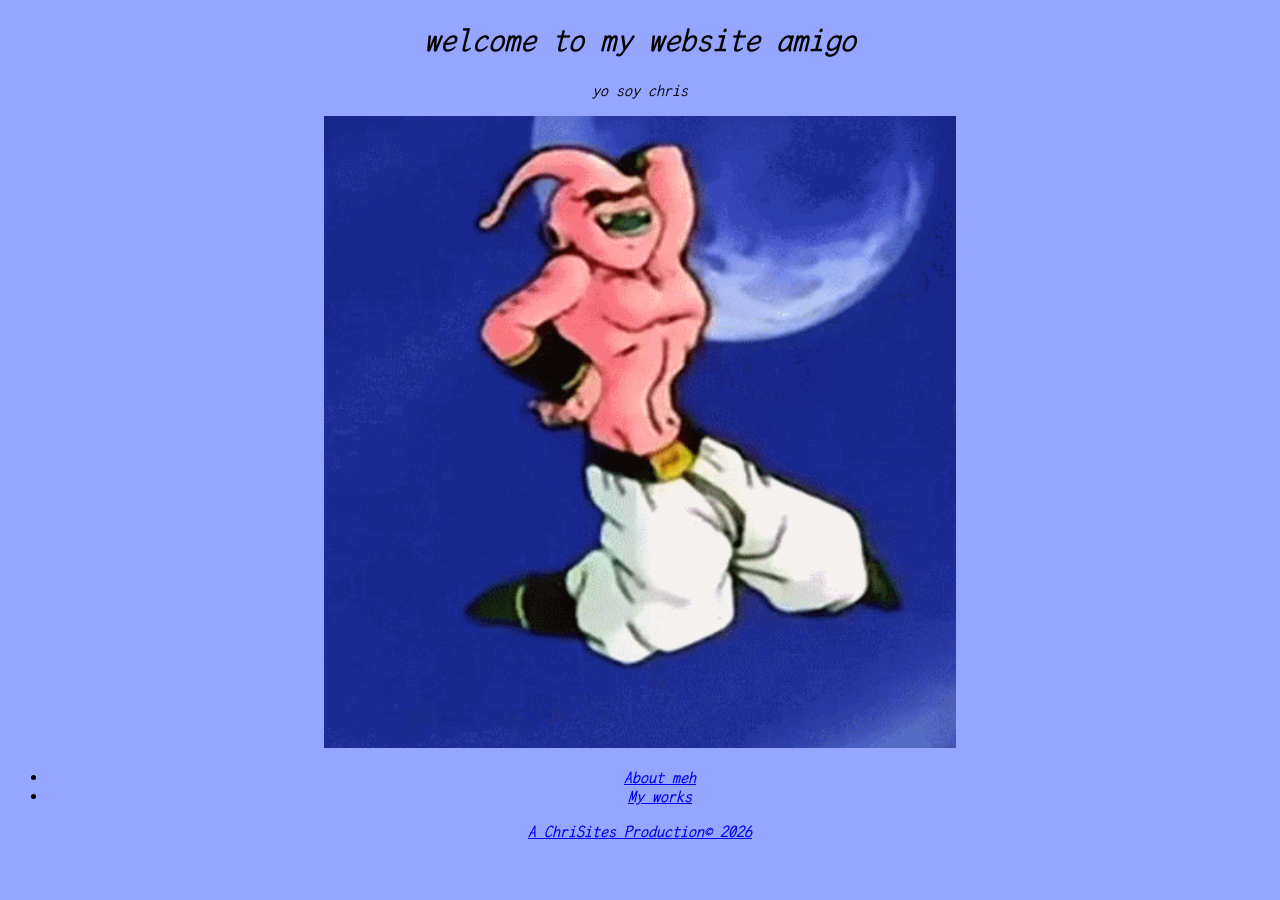
<file: index.html>
<!DOCTYPE html>
<html lang="en">
<head>
<link rel="preconnect" href="https://fonts.googleapis.com">
<link rel="preconnect" href="https://fonts.gstatic.com" crossorigin>
<link href="https://fonts.googleapis.com/css2?family=LXGW+WenKai+Mono+TC&family=Playwrite+HR:wght@100..400&display=swap" rel="stylesheet">
    <link rel="stylesheet" href="styles.css">
    <link rel="icon" type="image/x-icon" href="moon.jpeg">
    <meta charset="UTF-8">
    <meta name="viewport" content="width=device-width, initial-scale=1.0">
    <title>ice cream 4 da fam</title>
</head>
<body>
    <h1>welcome to my website amigo</h1>
    <main>
        <p>yo soy chris<p>
               <img src="C1wy.gif" alt="majin buu dancing">
        <ul>
            <li><a href="about.html">About meh</a></li>
            <li>        <a href="projects.html">My works</a></li>
        </ul>
    </main>

    <footer>
        <a href="https://github.com/youngchristianlee0728-sudo/swirls-of-7">A ChriSites Production© 2026</a>
</body>
</html>
</file>
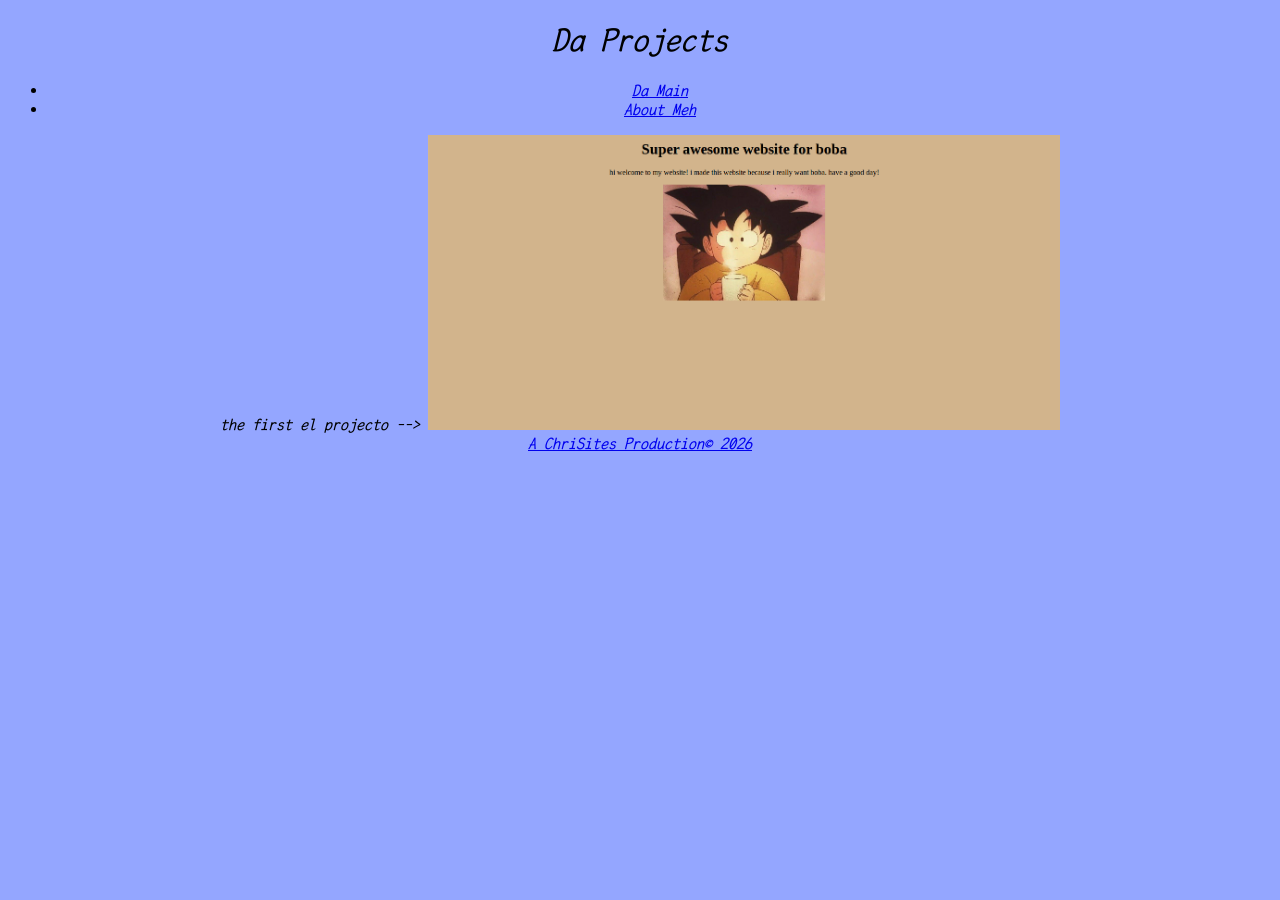
<file: projects.html>
<!DOCTYPE html>
<html lang="en">
<head>
<link rel="preconnect" href="https://fonts.googleapis.com">
<link rel="preconnect" href="https://fonts.gstatic.com" crossorigin>
<link href="https://fonts.googleapis.com/css2?family=LXGW+WenKai+Mono+TC&family=Playwrite+HR:wght@100..400&display=swap" rel="stylesheet">
    <link rel="stylesheet" href="styles.css">
    <link rel="icon" type="image/x-icon" href="moon.jpeg">
    <meta charset="UTF-8">
    <meta name="viewport" content="width=device-width, initial-scale=1.0">
    <title>meh works blurd</title>
    <h1>Da Projects</h1>
    <p>
    </p>
    <ul>
    <li><a href="index.html">Da Main</a></li>
    <li>        <a href="about.html">About Meh</a></li>
        </ul>
    </main>
    <p1>the first el projecto  --></p1>
    <img src="tuffy.png">

    <footer>
        <a href="https://github.com/youngchristianlee0728-sudo/swirls-of-7">A ChriSites Production© 2026</a>
</body>
</html>
    </footer>
</body>
</html>
    </ul>
</head>
<body>
</file>
<file: styles.css>
body{
    color:rgb(0, 0, 0);
    background-color: #94a6ff;
    font-family:"LXGW WenKai Mono TC", monospace;
    text-align: center;
}
body{
     font-weight:bold;
     font-style: italic;
     font-size: 16px;
     text-align: center;

}
p{
    font-weight: lighter;
    text-align: center;
}

.dude{
    color: rgb(211, 141, 0);
}

.dude:hover{
    transform: scale(1.5);
    transition-duration: 2s;
    
}
.kuh:hover{
    transform: scale(1.25);
    transition-duration: 2s;
}

img{
    width: 50%;
    height: auto;
}
</file>
